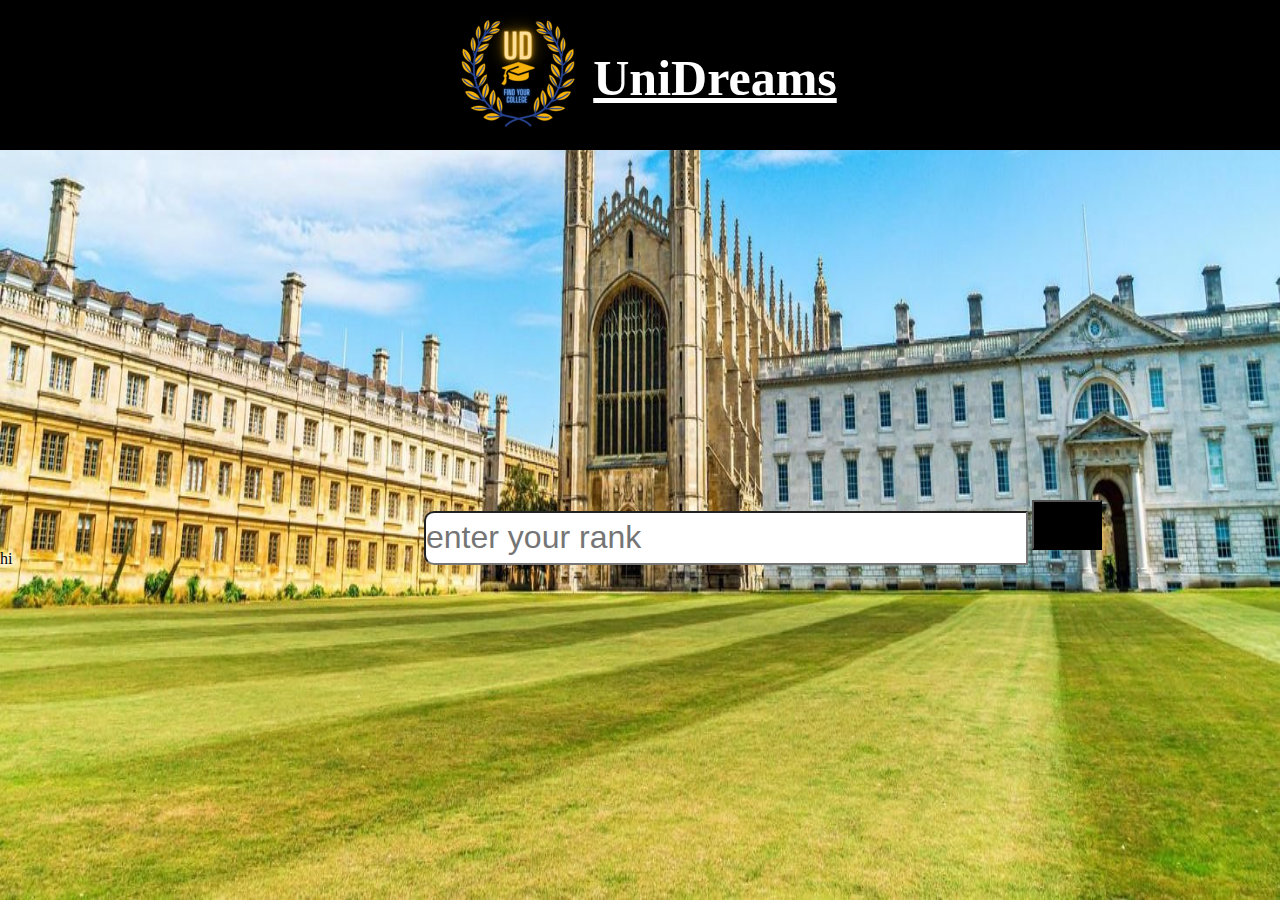
<file: UNI-DREAMS2.0/index.html>
<!DOCTYPE html>
<html lang="en">
<head>
  <meta charset="UTF-8">
  <meta name="viewport" content="width=device-width, initial-scale=1.0">
  <link rel="stylesheet" href="style.css">
  
  <link rel="stylesheet" href="https://cdnjs.cloudflare.com/ajax/libs/font-awesome/6.4.2/css/all.min.css"
  integrity="sha512-z3gLpd7yknf1YoNbCzqRKc4qyor8gaKU1qmn+CShxbuBusANI9QpRohGBreCFkKxLhei6S9CQXFEbbKuqLg0DA=="
  crossorigin="anonymous" referrerpolicy="no-referrer" />
  <title>Uni Dreams
  </title>
</head>
<body>
  
  <div class="head">
    <img src="logo3.0.png" alt="ho">
   
   
  <h1 id="heading"> UniDreams</h1>
  
  </div>
  

  <div class="newmain">

    <span id="navbar">
      <div class="navbarwithicon">
        <input type="text" placeholder="enter your rank" id="search">
      <button onclick="getInput(),filterHide()"id="newtool"> <i class="fa-solid fa-magnifying-glass" class="nobc" ></i></button>

      </span>
      
      <button class="newfilter" onclick="openPopup()">
        FILTER
      </button>
     
    </div>

  
    <div class="popup" id="popup">
      <div class="close">
        <button id="buttonX" onclick="closePopup()">X</button>

      </div>
      
      <p id="words">Choose your filter</p>
      <button onclick="preferencesport()" class="filterwords">SPORTS</button>
      <button class="filterwords" onclick="preferenceplacement()">PLACEMENT</button>
      <button class="filterwords" onclick="preferencecampus()">CAMPUS</button>
    </div>
  
  </div>
  <p id="details">hi</p>



  
 


 
  


  

  
    
  
 <script src="script.js"></script>
</body>
</html>
</file>
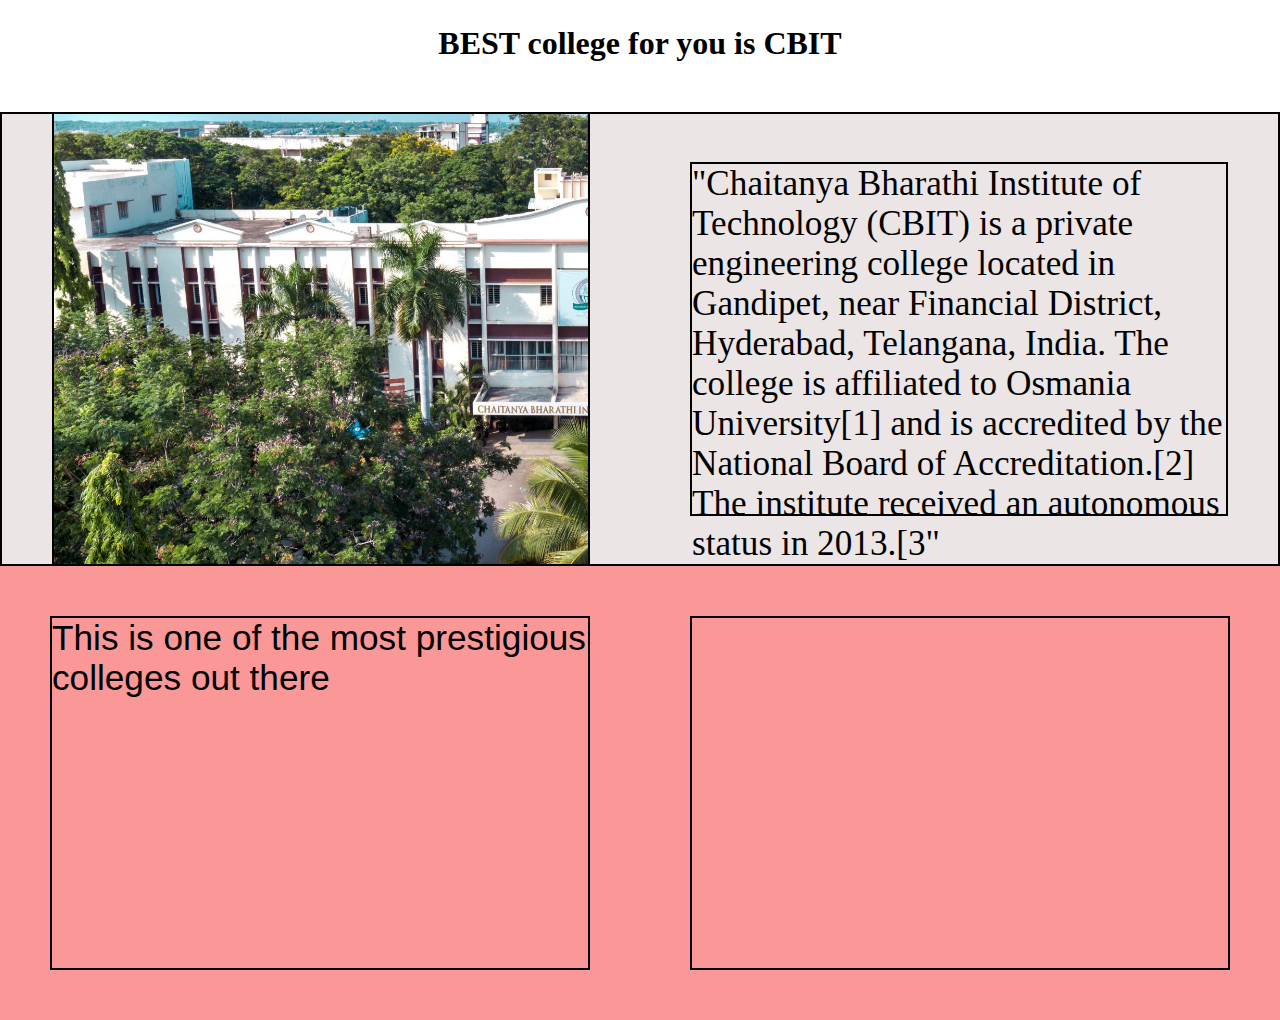
<file: UNI-DREAMS2.0/CBIT.HTML>
<title>Document</title>
<link rel="stylesheet" href="CBIT.CSS">
</head>
<body>
<div class="clgHeading">
  BEST college for you is CBIT
</div>
<div class="images">
<div class="box1" > </div>
<div class="box2"><p>"Chaitanya Bharathi Institute of Technology (CBIT) is a private engineering college located in Gandipet, near Financial District, Hyderabad, Telangana, India. The college is affiliated to Osmania University[1] and is accredited by the National Board of Accreditation.[2] The institute received an autonomous status in 2013.[3"</p></div>
</div>
<div class="content">
<div class="information">
  <p>This is one of the most prestigious colleges out there </p>
</div>
<div class="information"></div>
</div>
</body>
</html>
</file>
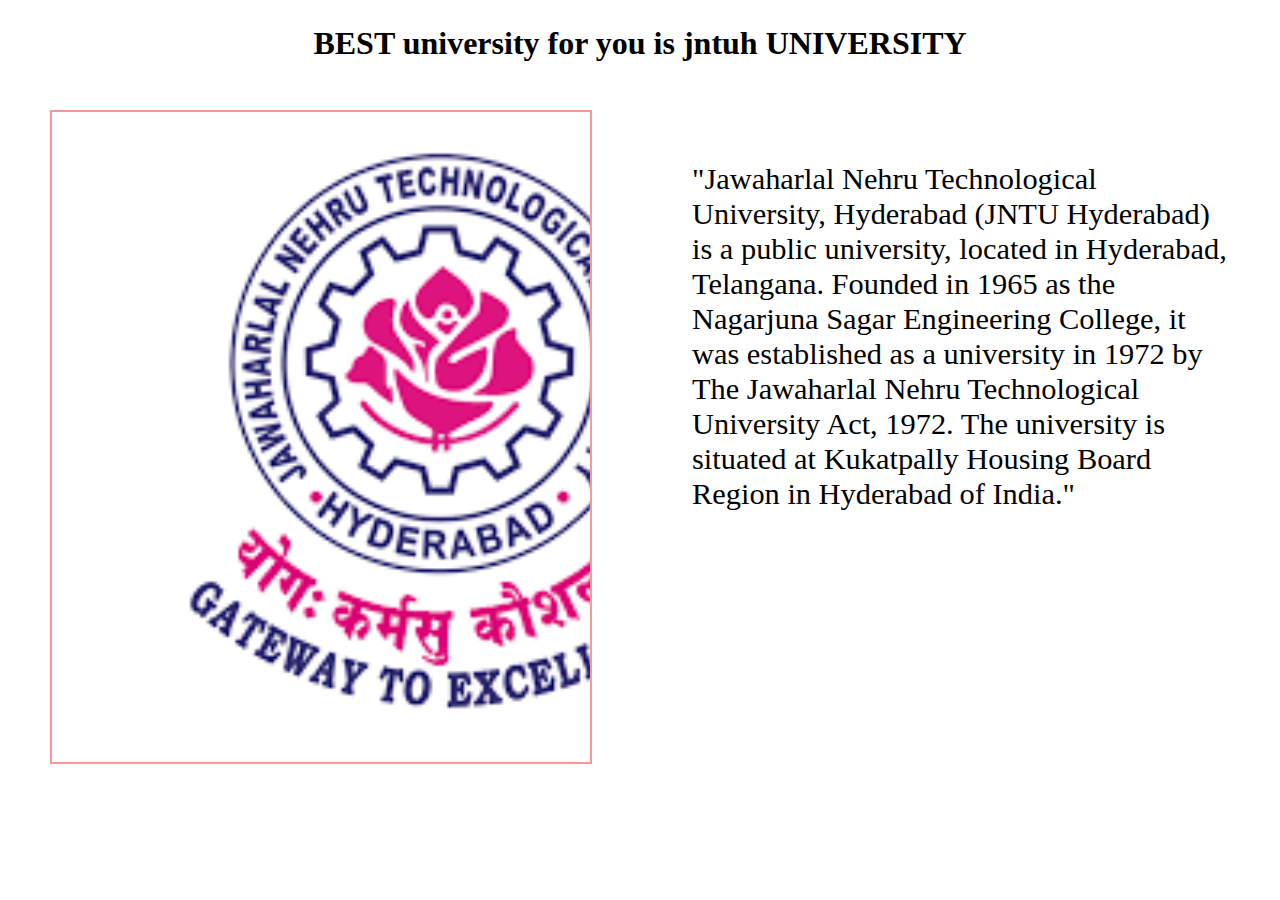
<file: UNI-DREAMS2.0/jnthuh.html>
<!DOCTYPE html>
<html lang="en">
<head>
  <meta charset="UTF-8">
  <meta name="viewport" content="width=device-width, initial-scale=1.0">
  <title>Document</title>
 
  <link rel="stylesheet" href="jntuh.css">
</head>
<body>
  <div class="clgHeading">
    BEST university for you is jntuh UNIVERSITY
  </div>
<div class="images">
  <div class="box1"></div>
  <div class="box2"><p>"Jawaharlal Nehru Technological University, Hyderabad (JNTU Hyderabad) is a public university, located in Hyderabad, Telangana. Founded in 1965 as the Nagarjuna Sagar Engineering College, it was established as a university in 1972 by The Jawaharlal Nehru Technological University Act, 1972. The university is situated at Kukatpally Housing Board Region in Hyderabad of India."</p></div>
</div>

</body>
</html>
</file>
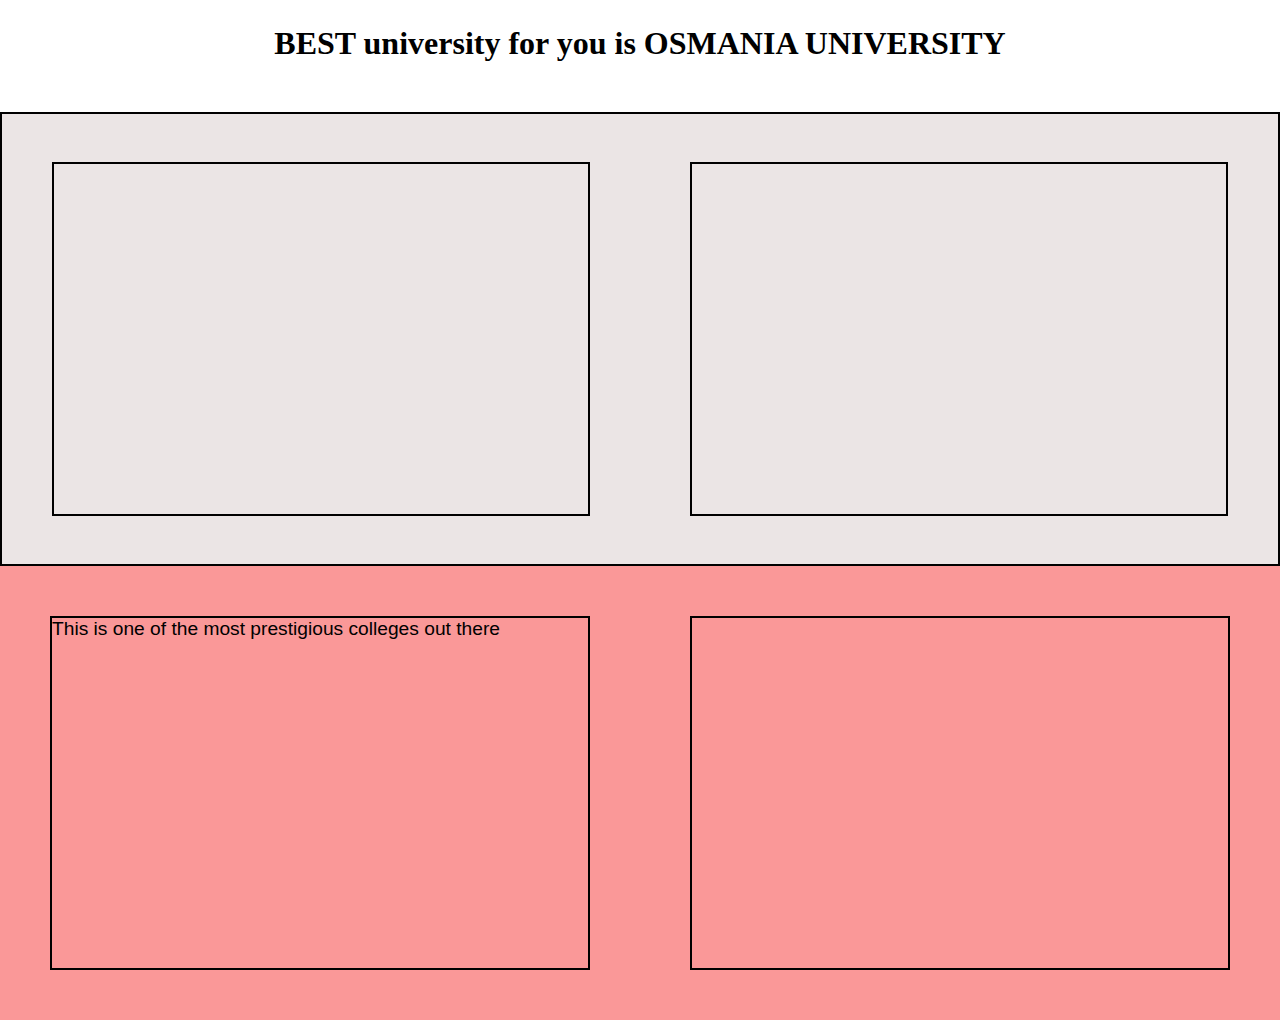
<file: UNI-DREAMS2.0/workHACK/osmania.html>
<!DOCTYPE html>
<html lang="en">
<head>
  <meta charset="UTF-8">
  <meta name="viewport" content="width=device-width, initial-scale=1.0">
  <title>Document</title>
  <link rel="stylesheet" href="college.css">
</head>
<body>
  <div class="clgHeading">
    BEST university for you is OSMANIA UNIVERSITY
  </div>
<div class="images">
  <div class="box"></div>
  <div class="box"></div>
</div>
<div class="content">
  <div class="information">
    <p>This is one of the most prestigious colleges out there </p>
  </div>
  <div class="information"></div>
</div>
</body>
</html>
</file>
<file: UNI-DREAMS2.0/style.css>
*{
  padding:0px;
  margin:0px;


   background-image:url('round4.jpg');
  background-repeat: no-repeat;
  background-attachment: fixed;
  background-size: 100% 100%;  

}
 #image{
  height: 400px;
  width: 500px;
} 


.head{
  background-image: none;
}
#heading{
  font-size: 50px;
  text-align: center;
  color:#101820FF;
  text-decoration: underline;
  background-image: none;
  background-color: black;
}
#search{
  color: #101820FF;
  background-color: white;
  height: 50px;
  width: 600px;
  font-size: 2rem;
  border-bottom-left-radius: 10px;
  border-top-left-radius: 10px;
  background-image: none;
}
#newtool{
  height: 50px;
  width: 70px;
  background-color: black;
  color: white;
  font-size: 1.2rem;
  background-image: none;
  
}
i{
  background-image: none;
}
#tool{
  display: flex;
  font-size: 1.5rem;
  background-color: rgb(21, 14, 14);
  height: 50px;
  width: 50px;
  align-items: center;
  justify-content: center;
  color:white;
  cursor: pointer;
  background-image: none;

}
#navbar{
  
  padding-left: 350px;
  padding-top: 350px;
  display: flex;

  justify-content: space-around;

  align-items: center;

 
}
#Results{
  margin-left: 750px;
  margin-top: 20px;
  display: flex;
  font-size: 1.75rem;
  justify-content: space;
  height: 300px;
  width: 900px;
  border: 2px solid black;
  color:rgb(16, 26, 22);
  flex-wrap: wrap;
  background-color: rgb(250, 255, 255);

  background-image: none;
 
  
}
#boss{
  display: flex;
  justify-content: center;
  align-items: start;
}
.color{
  width: 100%;
  background-color: rgb(250, 255, 255);
  color:rgb(26, 15, 15);
  background-image: none;
  
}
#options{
  height: 50px;
  width: 100px;
  background-color: white;
  cursor: pointer;
  border-radius: 10px;
  font-size: 1rem;
  font-family: Arial, Helvetica, sans-serif;
  

}
.choice{
  height: 350px;
  width: 650px;
  border: 2px solid black;
  background-color: grey;
  color: antiquewhite;
  font-family: Impact, Haettenschweiler, 'Arial Narrow Bold', sans-serif;
  font-size: 1.2rem;
  text-align: center;
  padding: 25px;
  position: absolute;
  top: 0%;
  left: 30%;
  transform: translate(-50%,-50%) scale(0.1);
  visibility: visible;
  transition: transform 0.4s, top 0.4s;
  background-image: none;


}
.insidebutton{
  height: 50px;
  width: 150px;
  background-color: grey;
  cursor: pointer;
  border-radius: 10px;
  font-size: 1rem;
  font-family: Arial, Helvetica, sans-serif;
  margin-left: 25px;
  border-color:black;
}
#ok{
  background-color: grey;
  display: flex;
  justify-content: center;
  align-items: center;
  margin-top: 100px;
}

.riseup{
  width: 400px;
  height: 300px;
  background-color: grey;
  border-radius: 6px;
  position:absolute;
  
  left: 50%;
  transform:translate(-50%,-50%) scale(1);
  text-align: center;
  padding: 0 30px 30px;
  visibility: visible;
  transition: transform 0.4s , top 0.4s;


}
.open-riseup{
  visibility: visible;
  top:50%;
  transform:translate(-50%,-50%) scale(1);

}
.FILTER{
  background-color: rgb(245, 224, 39);
  cursor: pointer;
  width: 100px;
  height: 50px;
  background-image: none;
  font-size: 1.2rem;
  
  
}
.riseupButtons{
height: 75px;
width: 150px;
background-color: #60935D;
margin-left: 20px;
font-size: 1.0rem;
padding: 10px;
border-radius: 8px;
border:6px solid black;
color:rgb(37, 2, 2);
font-weight: bold;
cursor: pointer;
background-image: none;
}
.riseup{
  background-color:#14342B ;
  height: 200px;
  width: 650px;
  border:5px solid black;
  background-image: none;
}
.head{
  height: 150px;
  background-color: black;
  background-image: none;
  display: flex;
  justify-content: center;
  align-items: center;
  

}
#heading{
  color: white;
  padding-top: 5px;

}
#logo{
  height: 150px;
  width: 170px; 
  border:2px solid white;
 
}
#showcase{
  height: 800px;
  border:2px solid black ;
  display: flex;
  justify-content: center;

}
.lengths{
  height: 800px;
  border:2px solid black;
  width: 50%;
  
}
.popup{
  width: 600px;
  height: 250px;
  background-color: #274c77;
  border-radius: 6px;
  position: absolute;
  top:0%;
  left: 50%;
  transform: translate(-50%, -50%) scale(0.1);
  text-align: center;
  background-image: none;
  
  visibility: hidden ;
  transition: transform 0.4s, top 0.4s ;

}
.open-popup{
  visibility: visible;
  top:50%;
  transform: translate(-50%, -50%) scale(1);

}
.newmain{
  height: 400px;
 
}
.newfilter{
  height: 70px;
  width: 100px;
 
  border-radius: 5px;
  font-size: 1.2rem;
  background-color:#ffcf81; 
  font-weight: bold;
  border: 2px solid black;
  visibility: hidden;

 
  background-image: none;

}
.filtervisible{
  visibility: visible;
}
#buttonX{
  height: 20px;
  width: 20px;
  font-size: 1.2rem;
  cursor:pointer;
  
  background-image: none;
}
.close{
  height: 30px;
  display: flex;
  justify-content: end;
  
  background-image: none;
}
#words{
  font-size: 2.3rem;
  color:#ffcf81;
  background-image: none;

  
}
.filterwords{
  height: 60px;
  width: 150px;
  margin-top: 20px;
  background-color:#f9efdb ;
  border-radius: 10px;
  font-size: 1.2rem;
  color: #14342B;
  font-weight: bold;
  margin-top: 50px;
  margin-right: 20px;
  
  background-image: none;
  
}
</file>
<file: UNI-DREAMS2.0/CBIT.CSS>
*{
  padding:0px;
  margin:0px;

}
.clgHeading{
  font-size: 2rem;
  text-align: center;
  font-weight: bold;
  
  margin-top: 25px;
}
.box1{
  height: 450px;
  width: 750px;
  border: 2px solid black;
  margin: 50px;
  background-image: url('cbitcampus.jpeg');
  background-size: cover;

}
p{
  font-size: 2.2rem;
}
.box2{
  height: 350px;
  width: 750px;
  border: 2px solid black;
  margin: 50px;

}
.images{
  display: flex;
  margin-top: 50px;
  border:2px solid black;
  justify-content: center;
  align-items: center;
  height: 450px;
  background-color: #ebe5e5;
}
.content{
display: flex;
justify-content: center;
align-items: center;
background-color: #fa9898;
}
.information{
  height: 350px;
  width: 750px;
  border: 2px solid black;
  margin: 50px;
  font-size: 1.2rem;
  font-family: 'Lucida Sans', 'Lucida Sans Regular', 'Lucida Grande', 'Lucida Sans Unicode', Geneva, Verdana, sans-serif;
}
</file>
<file: UNI-DREAMS2.0/jntuh.css>
*{
  padding:0px;
  margin:0px;

}
.clgHeading{
  font-size: 2rem;
  text-align: center;
  font-weight: bold;
  
  margin-top: 25px;
}
.box1{
  height: 650px;
  width: 750px;
  border: 2px solid black;
  margin: 50px;
  border-color: #fa9898;
  background-image: url('JNtuh.png');
  background-size: cover;
  margin-top: 250px;
 


}
p{
  font-size: 1.9rem;
}
.box2{
  height: 350px;
  width: 750px;
  margin: 50px;

}
.images{
  display: flex;
  margin-top: 50px;
  justify-content: center;
  align-items: center;
  height: 450px;
}
.content{
display: flex;
justify-content: center;
align-items: center;
}
.information{
  height: 350px;
  width: 750px;
  border: 2px solid black;
  margin: 50px;
  font-size: 1.2rem;
  font-family: 'Lucida Sans', 'Lucida Sans Regular', 'Lucida Grande', 'Lucida Sans Unicode', Geneva, Verdana, sans-serif;
}
</file>
<file: UNI-DREAMS2.0/workHACK/college.css>
*{
  padding:0px;
  margin:0px;

}
.clgHeading{
  font-size: 2rem;
  text-align: center;
  font-weight: bold;
  
  margin-top: 25px;
}
.box{
  height: 350px;
  width: 750px;
  border: 2px solid black;
  margin: 50px;

}
.images{
  display: flex;
  margin-top: 50px;
  border:2px solid black;
  justify-content: center;
  align-items: center;
  height: 450px;
  background-color: #ebe5e5;
}
.content{
display: flex;
justify-content: center;
align-items: center;
background-color: #fa9898;
}
.information{
  height: 350px;
  width: 750px;
  border: 2px solid black;
  margin: 50px;
  font-size: 1.2rem;
  font-family: 'Lucida Sans', 'Lucida Sans Regular', 'Lucida Grande', 'Lucida Sans Unicode', Geneva, Verdana, sans-serif;
}
</file>
